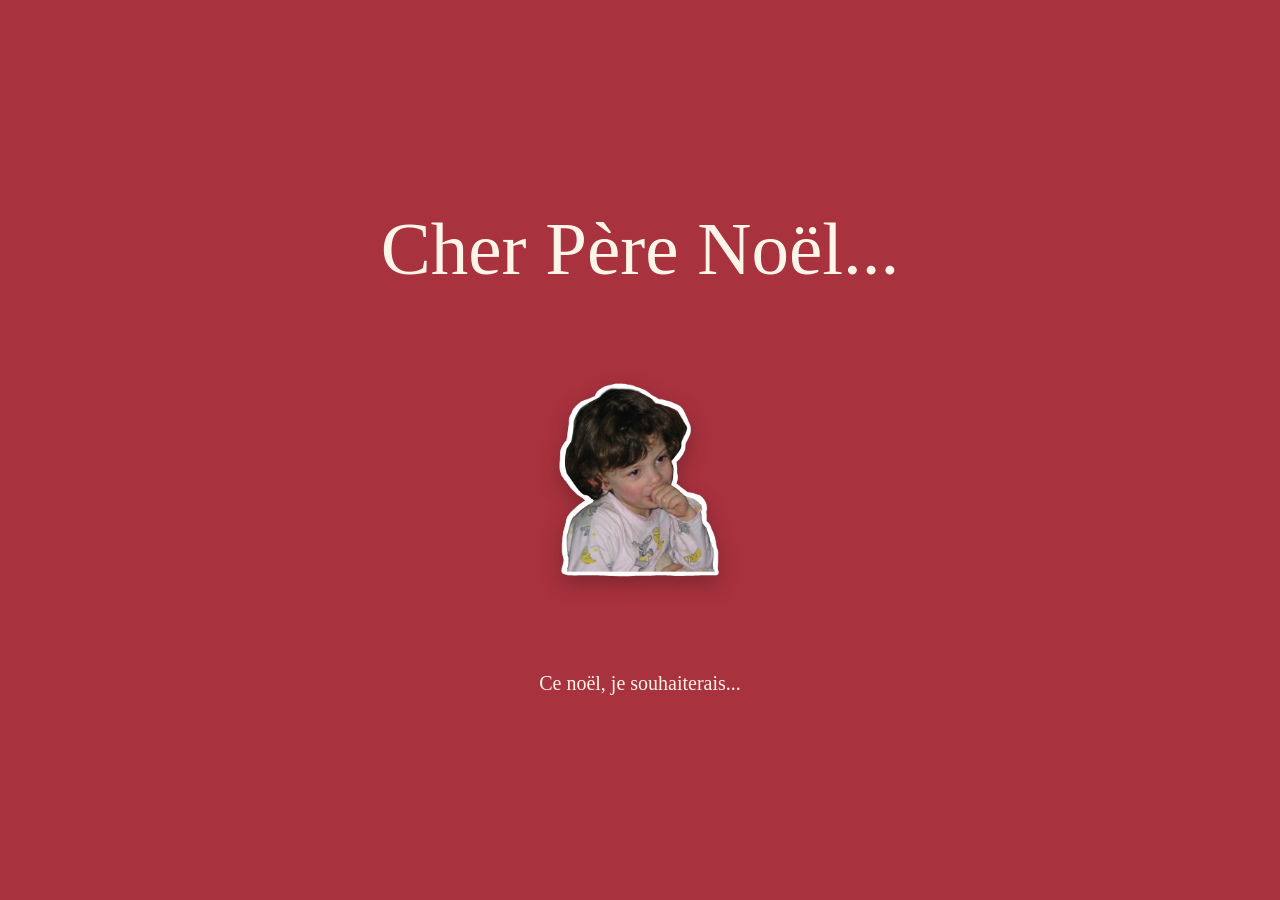
<file: index.html>
<!DOCTYPE html>
<html lang="fr">
<head>
    <meta charset="UTF-8">
    <meta name="viewport" content="width=device-width, initial-scale=1.0">
    <title>Ma liste au Père Noël</title>
    <link rel="stylesheet" href="style.css">
</head>

<body>

    <main class="accueil">
        
        <h1>
            Cher Père Noël...
        </h1>

        <div class="zone-photo">
            
            <img src="images/pp.png" alt="Ma photo" Id="ma-photo">
            
        </div>

        <p class="instruction">
            Ce noël, je souhaiterais...
        </p>

    </main>

    <script src="script.js"></script>
</body>
</html>
</file>
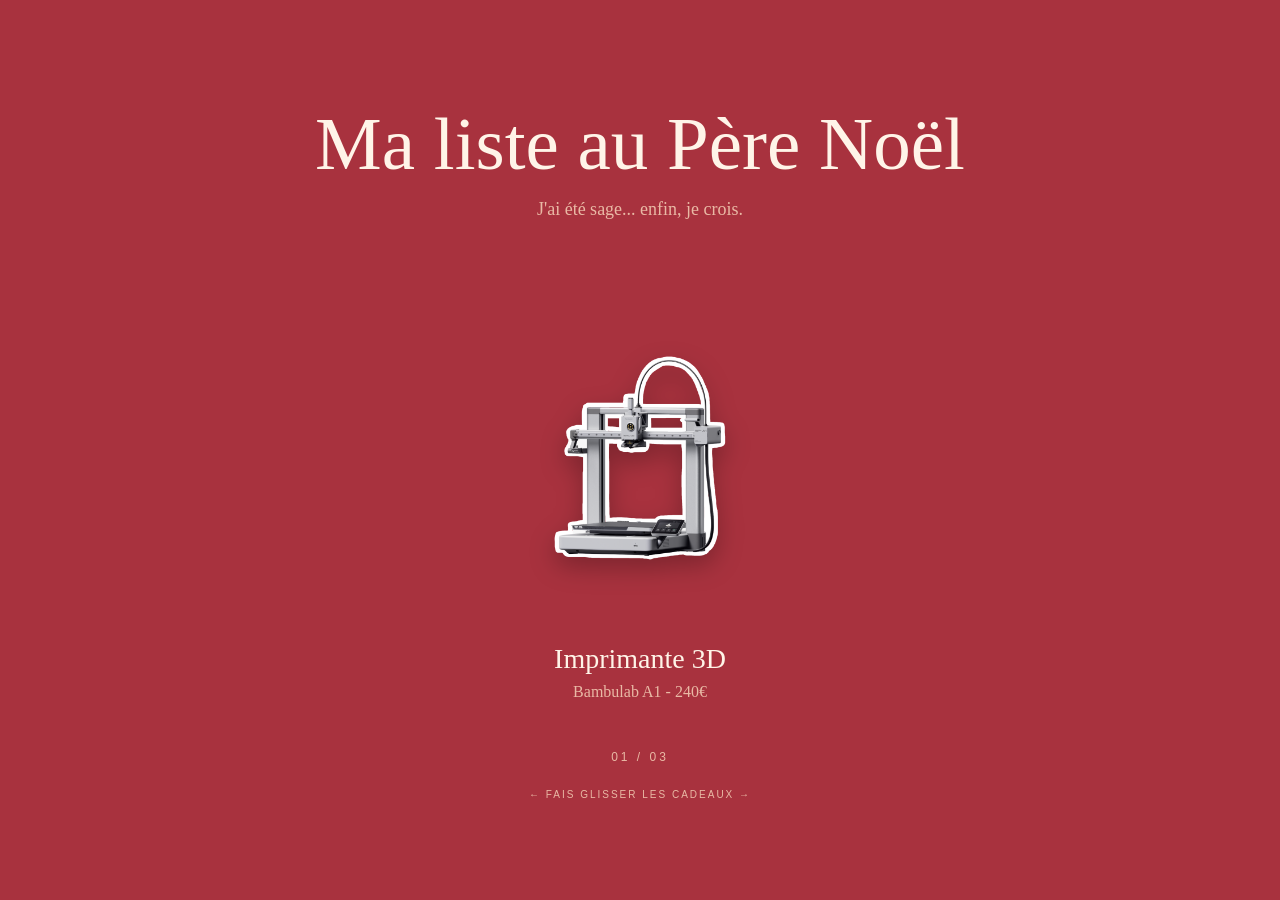
<file: liste.html>
<!DOCTYPE html>
<html lang="fr">

<head>
    <meta charset="UTF-8">
    <meta name="viewport" content="width=device-width, initial-scale=1.0">
    <title>Ma liste au Père Noël</title>
    <link rel="stylesheet" href="style.css">
</head>

<body class="page-liste">

    <main class="liste-container">

        <header class="liste-header">
            <h1>Ma liste au Père Noël</h1>
            <p class="intro-liste">
                J'ai été sage... enfin, je crois.
            </p>
        </header>

       
<!-- CARROUSEL DE STICKERS -->

<section class="carrousel">

    <div class="carrousel-fenetre" id="fenetre">

        <div class="carrousel-piste" id="piste">

            <!-- CADEAU 1 -->
            <article class="cadeau">
                <div class="image-cadeau">
                    <img src="images/cadeau1.png" alt="Premier cadeau" draggable="false">
                </div>

                <h2>Imprimante 3D</h2>
                <p>Bambulab A1 - 240€</p>
            </article>

            <!-- CADEAU 2 -->
            <article class="cadeau">
                <div class="image-cadeau">
                    <img src="images/cadeau2.png" alt="Deuxième cadeau" draggable="false">
                </div>

                <h2>Des pelotes de Laine</h2>
                <p>HappyWhool - 30€ les 10 pelotes de 50g</p>
            </article>

            <!-- CADEAU 3 -->
            <article class="cadeau">
                <div class="image-cadeau">
                    <img src="images/cadeau3.png" alt="Troisième cadeau" draggable="false">
                </div>

                <h2>Une dremel</h2>
                <p>Castorama - 50€</p>
            </article>

        </div>

    </div>

    <p class="compteur" id="compteur">01 / 03</p>

</section>

<p class="instruction-swipe">
    ← FAIS GLISSER LES CADEAUX →
</p>

    </main>

    <script src="liste.js"></script>

</body>
</html>
</file>
<file: style.css>
/* COULEURS DU SITE */

:root {
    --rouge: #A8323E;
    --creme: #FFF4E8;
    --rose: #E9B9A5;
}

/* BASE */

* {
    margin: 0;
    padding: 0;
    box-sizing: border-box;
}

body {
    background-color: var(--rouge);
    color: var(--creme);
    font-family: Georgia, serif;
    min-height: 100vh;
}

/* PAGE D'ACCUEIL */

.accueil {
    min-height: 100vh;
    display: flex;
    flex-direction: column;
    align-items: center;
    justify-content: center;
    text-align: center;
    padding: 30px 20px;
}

/* TEXTES */

.petit-texte {
    color: var(--rose);
    font-family: Arial, sans-serif;
    font-size: 12px;
    letter-spacing: 4px;
    margin-bottom: 25px;
}

h1 {
    font-size: clamp(38px, 7vw, 75px);
    font-weight: normal;
    margin-bottom: 30px;
}

.instruction {
    font-size: 20px;
    margin-top: 30px;
}

.clique {
    color: var(--rose);
    font-family: Arial, sans-serif;
    font-size: 12px;
    letter-spacing: 3px;
    margin-top: 20px;
}

/* EMPLACEMENT PHOTO */

.zone-photo {
    width: 280px;
    height: 320px;
    display: flex;
    justify-content: center;
    align-items: center;
}

.photo-placeholder {
    width: 220px;
    height: 260px;
    border: 2px dashed var(--rose);
    border-radius: 50%;
    display: flex;
    justify-content: center;
    align-items: center;
    color: var(--rose);
    font-family: Arial, sans-serif;
    font-size: 12px;
    letter-spacing: 2px;
}
/* PHOTO */

.zone-photo {
    width: 280px;
    height: 320px;
    display: flex;
    justify-content: center;
    align-items: center;
}

#ma-photo {
    max-width: 100%;
    max-height: 100%;
    object-fit: contain;

    cursor: pointer;

    /* Ombre légère */
    filter: drop-shadow(0px 8px 10px rgba(0, 0, 0, 0.25));

    /* Animation fluide */
    transition: transform 0.5s ease;
}

/* GROSSISSEMENT AU CLIC */

#ma-photo:hover {
    transform: scale(1.05);
}

/* ANIMATION DE TRANSITION */

#ma-photo.tourne {
    animation: zoomTourne 1.2s ease-in forwards;
}

@keyframes zoomTourne {
    0% {
        transform: scale(1) rotate(0deg);
    }

    50% {
        transform: scale(1.5) rotate(360deg);
    }

    100% {
        transform: scale(8) rotate(1080deg);
        opacity: 0;
    }
}

/* ==================================
   PAGE LISTE AU PERE NOEL
================================== */

.page-liste {
    min-height: 100vh;
    overflow-x: hidden;
}

.liste-container {
    min-height: 100vh;
    display: flex;
    flex-direction: column;
    align-items: center;
    justify-content: center;
    padding: 40px 20px;
    text-align: center;
}

/* TITRE */

.liste-header {
    margin-bottom: 35px;
}

.liste-header h1 {
    margin-bottom: 12px;
}

.intro-liste {
    color: var(--rose);
    font-size: 18px;
}


/* ==================================
   CARROUSEL STICKERS
================================== */

.carrousel {
    width: 100%;
    max-width: 550px;
    display: flex;
    flex-direction: column;
    align-items: center;
}

.carrousel-fenetre {
    width: 100%;
    height: 480px;
    position: relative;

    /* Autorise le scroll vertical sur téléphone */
    touch-action: pan-y;
    overflow: hidden;
}

.carrousel-piste {
    width: 100%;
    height: 100%;
    position: relative;
}

/* CHAQUE CADEAU */

.cadeau {
    position: absolute;
    inset: 0;

    display: flex;
    flex-direction: column;
    align-items: center;
    justify-content: center;

    padding: 10px;

    opacity: 0;
    visibility: hidden;
    pointer-events: none;

    transform: scale(0.9);
    transition: opacity 0.3s ease, transform 0.3s ease;
}

.cadeau.actif {
    opacity: 1;
    visibility: visible;
    pointer-events: auto;
    transform: scale(1);
}

/* IMAGE DETOUREE */

.image-cadeau {
    width: 100%;
    height: 340px;

    display: flex;
    justify-content: center;
    align-items: center;

    background: transparent;
}

.image-cadeau img {
    max-width: 100%;
    max-height: 100%;
    object-fit: contain;

    /* Ombre du sticker */
    filter: drop-shadow(0 10px 12px rgba(0, 0, 0, 0.25));

    user-select: none;
    -webkit-user-drag: none;
    pointer-events: none;
}

/* TITRES */

.cadeau h2 {
    font-size: 28px;
    font-weight: normal;
    margin-top: 15px;
    margin-bottom: 8px;
}

.cadeau p {
    color: var(--rose);
    font-size: 16px;
}

/* COMPTEUR */

.compteur {
    color: var(--rose);
    font-family: Arial, sans-serif;
    font-size: 12px;
    letter-spacing: 3px;
    margin-top: 15px;
}

/* INDICATION SWIPE */

.instruction-swipe {
    color: var(--rose);
    font-family: Arial, sans-serif;
    font-size: 10px;
    letter-spacing: 2px;
    margin-top: 25px;
    text-align: center;
}

/* MOBILE */

@media (max-width: 600px) {

    .liste-container {
        padding: 25px 15px;
    }

    .liste-header {
        margin-bottom: 15px;
    }

    .carrousel-fenetre {
        height: 430px;
    }

    .image-cadeau {
        height: 310px;
    }

    .cadeau h2 {
        font-size: 24px;
    }

    .cadeau p {
        font-size: 14px;
    }

}
</file>
